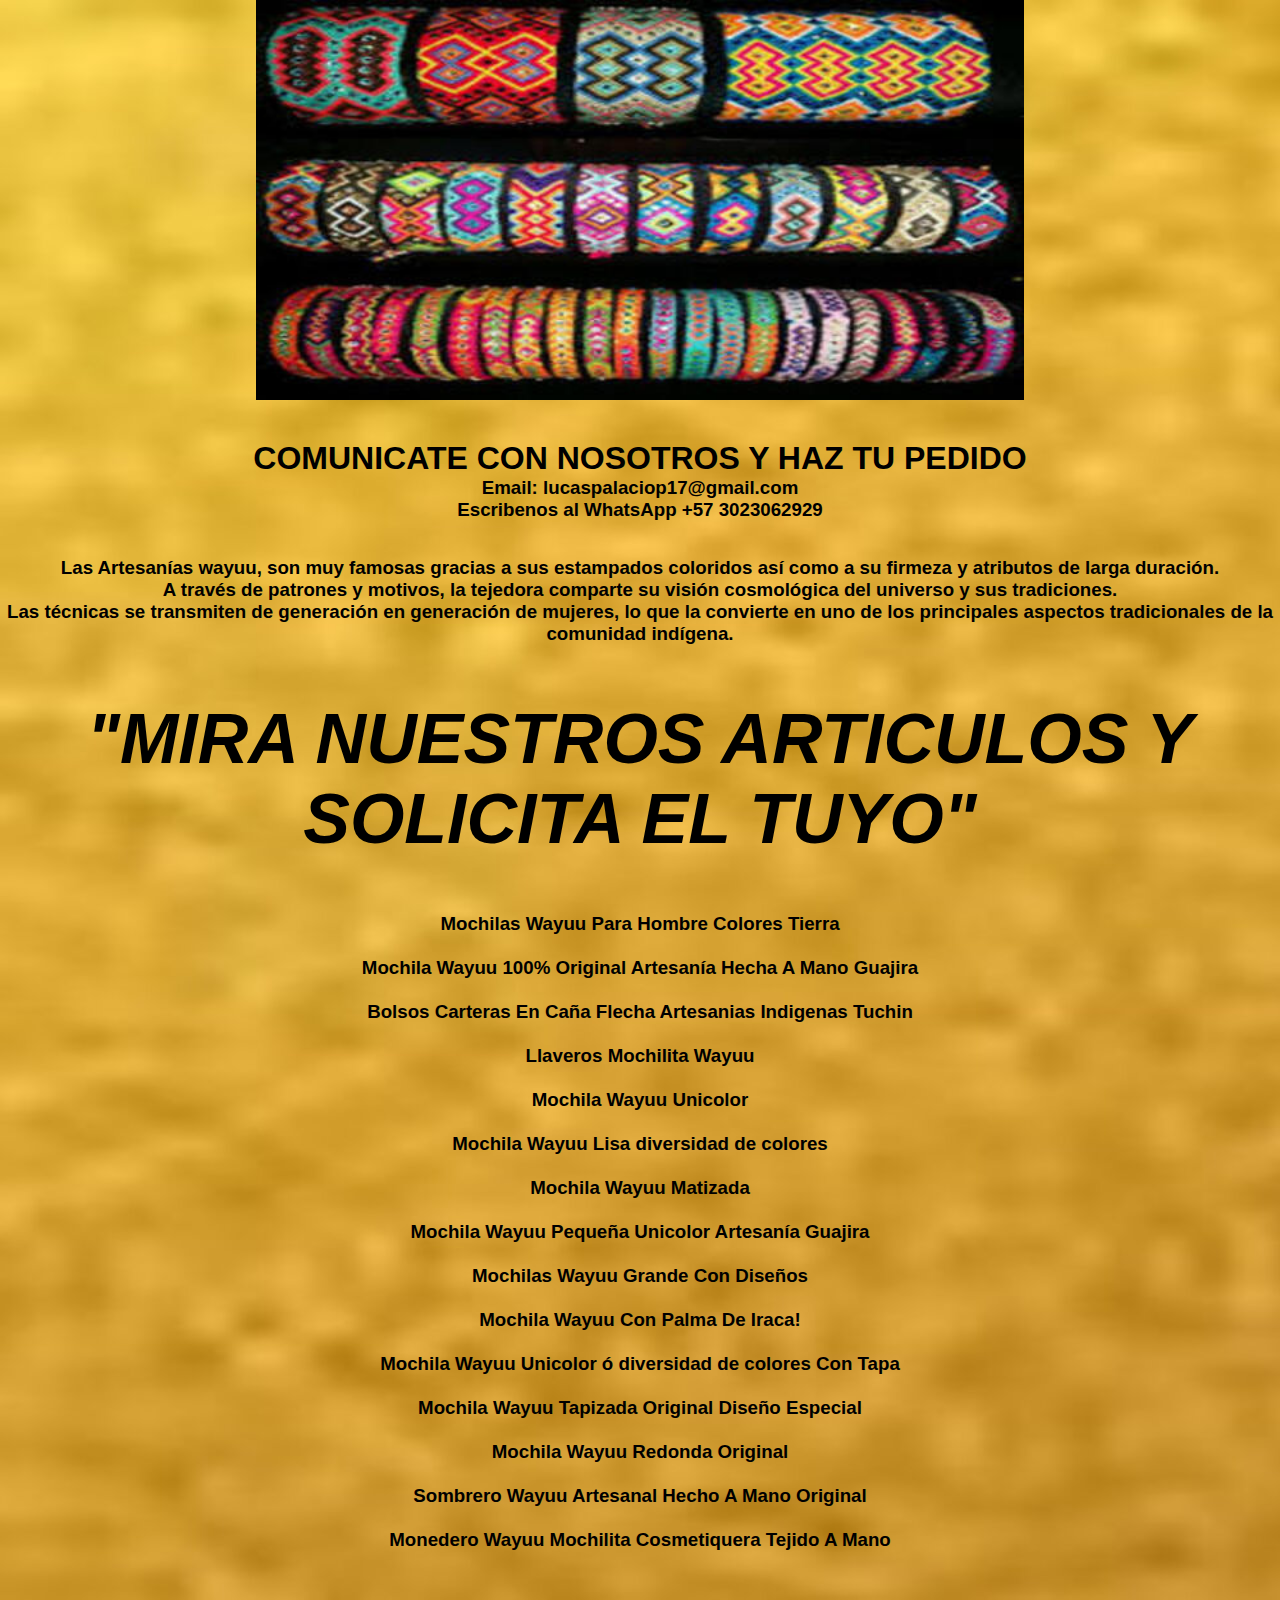
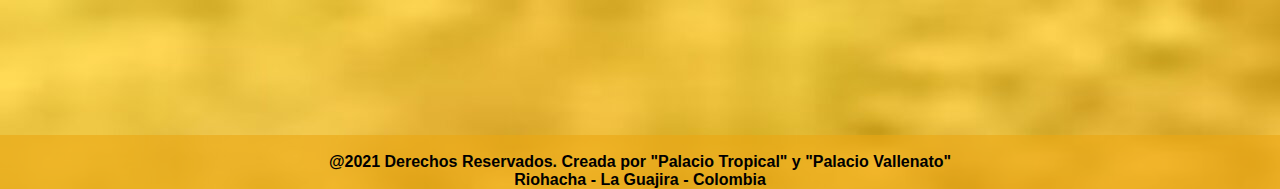
<file: 01Manillas.html>
<!doctype html>
<html lang="es">

<!----- INICIO DEL HEAD ------------>
<head>
<meta charset="utf-8">

<meta  http-equiv="X-UA-compatible"  content="ie=edge"/>
<meta name="author" content="LUCAS PALACIO PIMIENTA"/>
<meta name="keywordS" content="DEFENSA Y DIVULGACION DE NUESTRAS RAICES."/>
<meta name="viewport" content="width=device-width, user-scalable=no, initial-scale=1.0, 
maximum-scale=1.0, minimum-scale=1.0 "> 

<title>MANILLAS</title>

<!--------- Inicio LINK ----------->
<link rel="icon"  href="IMAGENES/40-logoICO.ico">
<link rel="stylesheet" type="text/css" href="css/styles.css">
<link rel="stylesheet" type="text/css"  href="css/01Manillas.css">

<link rel="stylesheet" href="https://pro.fontawesome.com/releases/v5.10.0/css/all.css"
integrity="sha384-AYmEC3Yw5cVb3ZcuHtOA93w35dYTsvhLPVnYs9eStHfGJvOvKxVfELGroGkvsg+p" crossorigin="anonymous"/>

</head>


<!----- Inicio Bloqueo y Fondo ------->
<body oncontextmenu="return false" onkeydown="return false">
    <body background="images/38-fondoyu.jpg" width="100%" height="100%">  
<!------ Final Bloqueo y Fondo ------>
<header>
    <main>

        <did align="center">
        <div class="contenedor-head">
            <img src="images/01Manillas.jpg" width="60%" height="400">


            <br> <br> <br>
            <h1 style="color: #000">COMUNICATE CON NOSOTROS Y HAZ TU PEDIDO</h1>
            <h3 style="color: #000">Email: lucaspalaciop17@gmail.com</h3>
            <h3 style="color: #000" >Escribenos al WhatsApp +57 3023062929</h3>
        
            <br> <br> 
            
            <h3>
                <p style="color: #000">Las Artesanías wayuu, son muy famosas gracias a sus estampados coloridos así como a su firmeza y atributos de larga duración.</p>
                <p style="color: #000"> A través de patrones y motivos, la tejedora comparte su visión cosmológica del universo y sus tradiciones.</p> 
                <p style="color: #000">Las técnicas se transmiten de generación en generación de mujeres, lo que la convierte en uno de los principales aspectos tradicionales de la comunidad indígena.</p>
            </h3>
            
            <br>    <br>    <br>
        
        <!--- inicial nuestros articulos---->
        <h2 style="color: #000"><i>"MIRA NUESTROS ARTICULOS Y SOLICITA EL TUYO"</i></h2>
        
            <br>    <br>    <br>
        
        
        
        <h3>
            <p style="color: #000"> Mochilas Wayuu Para Hombre Colores Tierra</p>
            <br>    
            <p style="color: #000">Mochila Wayuu 100% Original Artesanía Hecha A Mano Guajira</p> 
            <br>
            <p style="color: #000">Bolsos Carteras En Caña Flecha Artesanias Indigenas Tuchin</p>
            <br>
            <p style="color: #000" >Llaveros Mochilita Wayuu</p>
            <br>
            <p style="color: #000">Mochila Wayuu Unicolor</p>
            <br>
            <p style="color: #000">Mochila Wayuu Lisa diversidad de colores</p>
            <br>
            <p style="color: #000">Mochila Wayuu Matizada</p>
            <br>
            <p style="color: #000">Mochila Wayuu Pequeña Unicolor Artesanía Guajira</p> 
            <br>
            <p style="color: #000">Mochilas Wayuu Grande Con Diseños</p>
            <br>
            <p style="color: #000">Mochila Wayuu Con Palma De Iraca!</p>
            <br>
            <p style="color: #000">Mochila Wayuu Unicolor ó diversidad de colores Con Tapa</p>
            <br>
            <p style="color: #000"> Mochila Wayuu Tapizada Original Diseño Especial</p>
            <br>
            <p style="color: #000">Mochila Wayuu Redonda Original</p>
            <br>
            <p style="color: #000">Sombrero Wayuu Artesanal Hecho A Mano Original</p>
            <br>
            <p style="color: #000">Monedero Wayuu Mochilita Cosmetiquera Tejido A Mano </p>
            <br>
        </h3>
        
            
        
        </header>
        </main>

        <br><br><br>        <br><br><br>        <br><br><br>
        
        
        <!------- Inicio footer  ----------->
        
        <div class="footer">
        <footer>
        <br>
        
        <div align="center">
        <p style="color: #000"><font size=3>
        <b>@2021 Derechos Reservados. Creada por "Palacio Tropical" y "Palacio Vallenato"</b></font></p> 
           
        <p2 style="color: #000"><font size=3>
        <b>Riohacha - La Guajira - Colombia</b></font></p2>     
        </footer>
        
        <!------ Final footer  ---------->
           
        </body>
        </html>
</file>
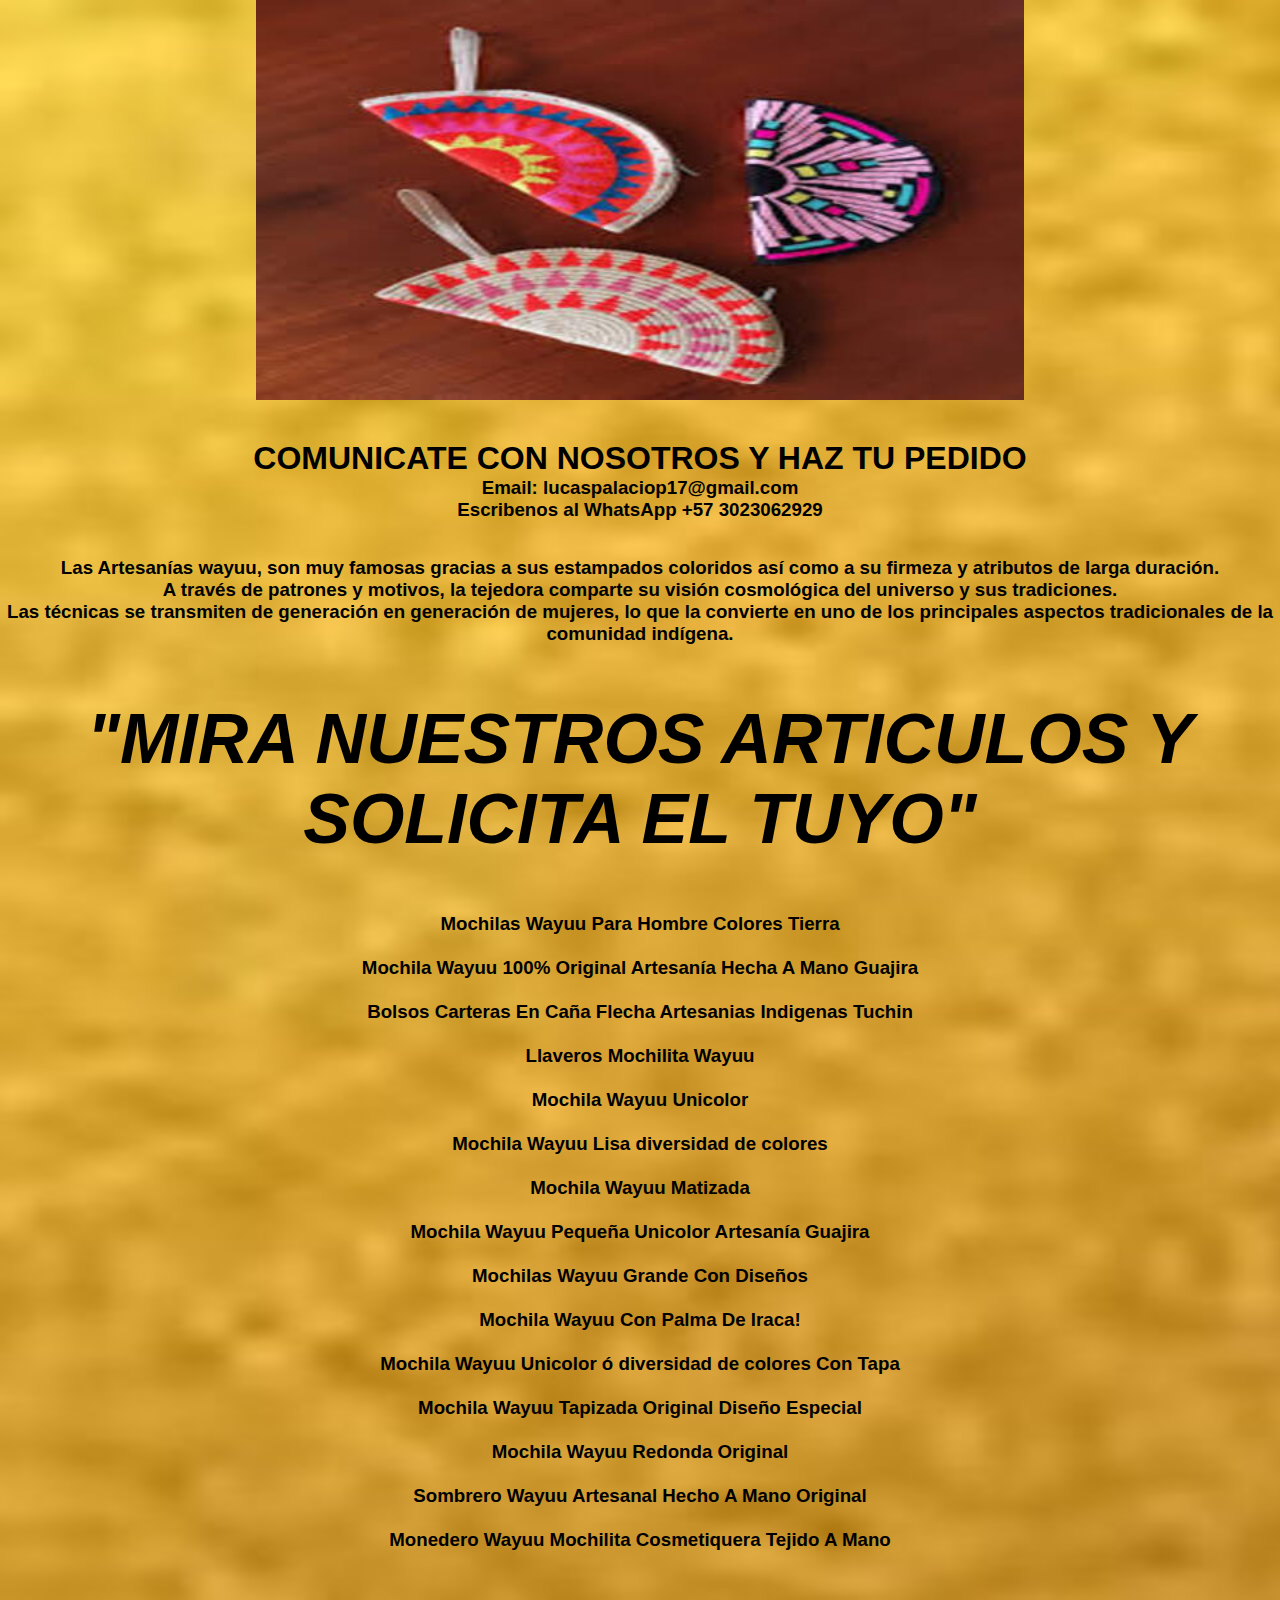
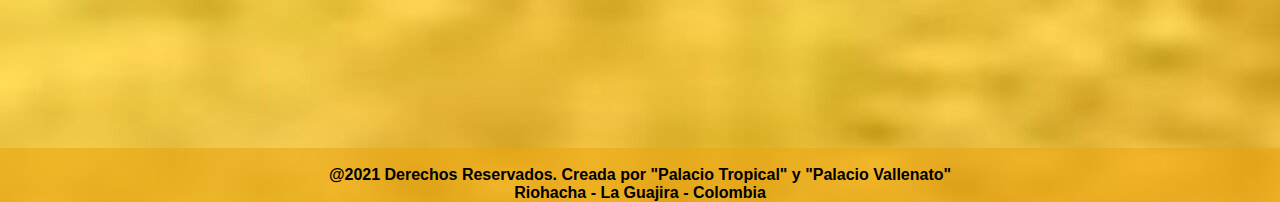
<file: 02SobresyMonederos.html>
<!doctype html>
<html lang="es">

<!----- INICIO DEL HEAD ------------>
<head>
<meta charset="utf-8">

<meta  http-equiv="X-UA-compatible"  content="ie=edge"/>
<meta name="author" content="LUCAS PALACIO PIMIENTA"/>
<meta name="keywordS" content="DEFENSA Y DIVULGACION DE NUESTRAS RAICES."/>
<meta name="viewport" content="width=device-width, user-scalable=no, initial-scale=1.0, 
maximum-scale=1.0, minimum-scale=1.0 "> 

<title>SOBRES-MONEDEROS</title>

<!--------- Inicio LINK ----------->
<link rel="icon"  href="IMAGENES/40-logoICO.ico">
<link rel="stylesheet" type="text/css" href="css/styles.css">
<link rel="stylesheet" type="text/css"  href="css/02SobresyMonederos.css">

<link rel="stylesheet" href="https://pro.fontawesome.com/releases/v5.10.0/css/all.css"
integrity="sha384-AYmEC3Yw5cVb3ZcuHtOA93w35dYTsvhLPVnYs9eStHfGJvOvKxVfELGroGkvsg+p" crossorigin="anonymous"/>

</head>


<!----- Inicio Bloqueo y Fondo ------->
<body oncontextmenu="return false" onkeydown="return false">
    <body background="images/38-fondoyu.jpg" width="100%" height="100%">  
<!------ Final Bloqueo y Fondo ------>
<header>
    <main>

        <did align="center">
        <div class="contenedor-head">
            <img src="images/02SobresyMonederos.jpg" width="60%" height="400">


            <br> <br> <br>
            <h1 style="color: #000">COMUNICATE CON NOSOTROS Y HAZ TU PEDIDO</h1>
            <h3 style="color: #000">Email: lucaspalaciop17@gmail.com</h3>
            <h3 style="color: #000" >Escribenos al WhatsApp +57 3023062929</h3>
        
            <br> <br> 
            
            <h3>
                <p style="color: #000">Las Artesanías wayuu, son muy famosas gracias a sus estampados coloridos así como a su firmeza y atributos de larga duración.</p>
                <p style="color: #000"> A través de patrones y motivos, la tejedora comparte su visión cosmológica del universo y sus tradiciones.</p> 
                <p style="color: #000">Las técnicas se transmiten de generación en generación de mujeres, lo que la convierte en uno de los principales aspectos tradicionales de la comunidad indígena.</p>
            </h3>
            
            <br>    <br>    <br>
        
        <!--- inicial nuestros articulos---->
        <h2 style="color: #000"><i>"MIRA NUESTROS ARTICULOS Y SOLICITA EL TUYO"</i></h2>
        
            <br>    <br>    <br>
        
        
        
        <h3>
            <p style="color: #000"> Mochilas Wayuu Para Hombre Colores Tierra</p>
            <br>    
            <p style="color: #000">Mochila Wayuu 100% Original Artesanía Hecha A Mano Guajira</p> 
            <br>
            <p style="color: #000">Bolsos Carteras En Caña Flecha Artesanias Indigenas Tuchin</p>
            <br>
            <p style="color: #000" >Llaveros Mochilita Wayuu</p>
            <br>
            <p style="color: #000">Mochila Wayuu Unicolor</p>
            <br>
            <p style="color: #000">Mochila Wayuu Lisa diversidad de colores</p>
            <br>
            <p style="color: #000">Mochila Wayuu Matizada</p>
            <br>
            <p style="color: #000">Mochila Wayuu Pequeña Unicolor Artesanía Guajira</p> 
            <br>
            <p style="color: #000">Mochilas Wayuu Grande Con Diseños</p>
            <br>
            <p style="color: #000">Mochila Wayuu Con Palma De Iraca!</p>
            <br>
            <p style="color: #000">Mochila Wayuu Unicolor ó diversidad de colores Con Tapa</p>
            <br>
            <p style="color: #000"> Mochila Wayuu Tapizada Original Diseño Especial</p>
            <br>
            <p style="color: #000">Mochila Wayuu Redonda Original</p>
            <br>
            <p style="color: #000">Sombrero Wayuu Artesanal Hecho A Mano Original</p>
            <br>
            <p style="color: #000">Monedero Wayuu Mochilita Cosmetiquera Tejido A Mano </p>
            <br>
        </h3>
        
            
        
        </header>
        </main>

        <br><br><br>        <br><br><br>        <br><br><br>
      
        
        
        
        
        <!------- Inicio footer  ----------->
        
        <div class="footer">
        <footer>
        <br>
        
        <div align="center">
        <p style="color: #000"><font size=3>
        <b>@2021 Derechos Reservados. Creada por "Palacio Tropical" y "Palacio Vallenato"</b></font></p> 
           
        <p2 style="color: #000"><font size=3>
        <b>Riohacha - La Guajira - Colombia</b></font></p2>     
        </footer>
        
        <!------ Final footer  ---------->
           
        </body>
        </html>
</file>
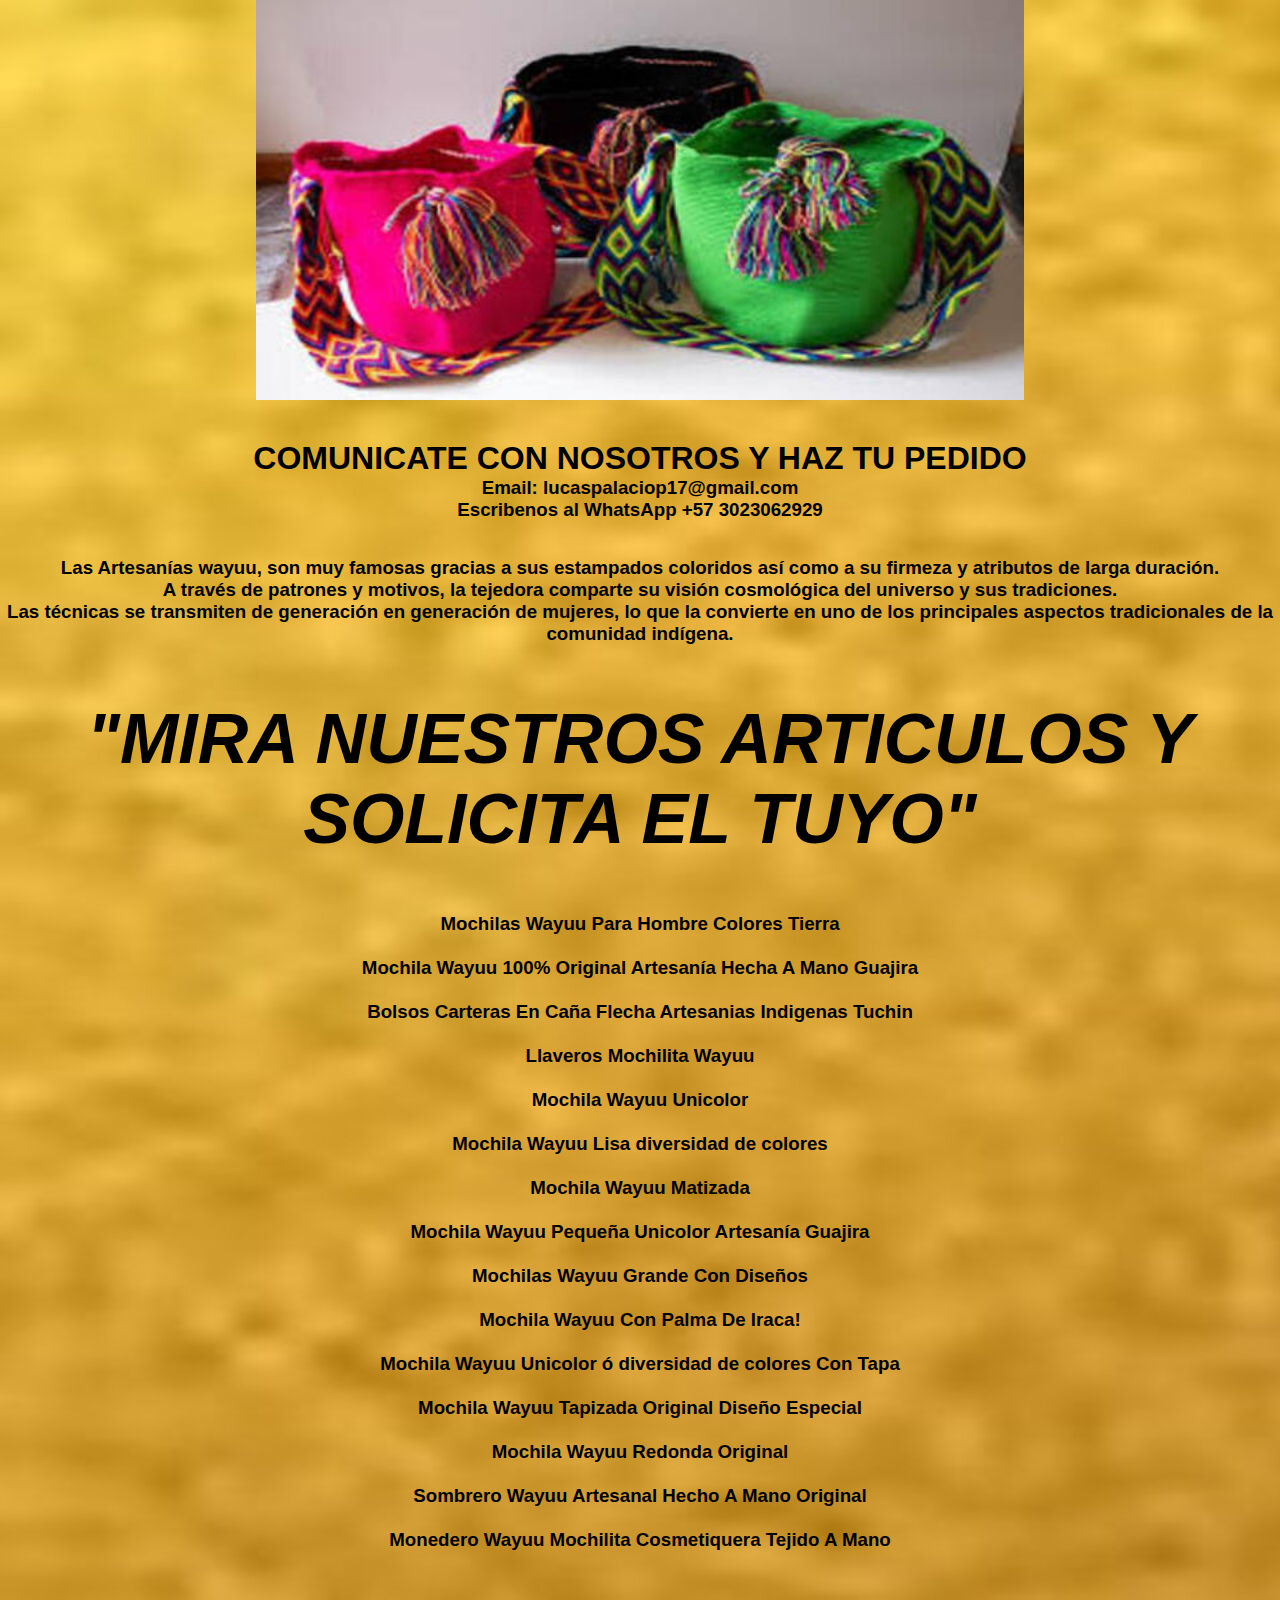
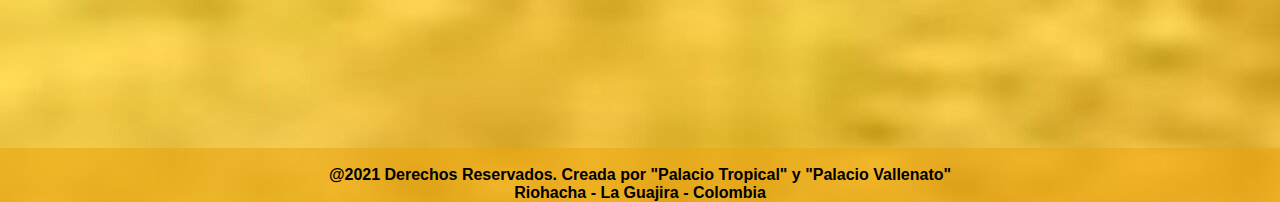
<file: 03Mochila.html>
<!doctype html>
<html lang="es">

<!----- INICIO DEL HEAD ------------>
<head>
<meta charset="utf-8">

<meta  http-equiv="X-UA-compatible"  content="ie=edge"/>
<meta name="author" content="LUCAS PALACIO PIMIENTA"/>
<meta name="keywordS" content="DEFENSA Y DIVULGACION DE NUESTRAS RAICES."/>
<meta name="viewport" content="width=device-width, user-scalable=no, initial-scale=1.0, 
maximum-scale=1.0, minimum-scale=1.0 "> 

<title>MOCHILAS</title>

<!--------- Inicio LINK ----------->
<link rel="icon"  href="IMAGENES/40-logoICO.ico">
<link rel="stylesheet" type="text/css" href="css/styles.css">
<link rel="stylesheet" type="text/css"  href="css/03Mochila.css">

<link rel="stylesheet" href="https://pro.fontawesome.com/releases/v5.10.0/css/all.css"
integrity="sha384-AYmEC3Yw5cVb3ZcuHtOA93w35dYTsvhLPVnYs9eStHfGJvOvKxVfELGroGkvsg+p" crossorigin="anonymous"/>

</head>


<!----- Inicio Bloqueo y Fondo ------->
<body oncontextmenu="return false" onkeydown="return false">
    <body background="images/38-fondoyu.jpg" width="100%" height="100%">  
<!------ Final Bloqueo y Fondo ------>
<header>
    <main>

        <did align="center">
        <div class="contenedor-head">
            <img src="images/03Mochila.jpg" width="60%" height="400">


            <br> <br> <br>
            <h1 style="color: #000">COMUNICATE CON NOSOTROS Y HAZ TU PEDIDO</h1>
            <h3 style="color: #000">Email: lucaspalaciop17@gmail.com</h3>
            <h3 style="color: #000" >Escribenos al WhatsApp +57 3023062929</h3>
        
            <br> <br> 
            
            <h3>
                <p style="color: #000">Las Artesanías wayuu, son muy famosas gracias a sus estampados coloridos así como a su firmeza y atributos de larga duración.</p>
                <p style="color: #000"> A través de patrones y motivos, la tejedora comparte su visión cosmológica del universo y sus tradiciones.</p> 
                <p style="color: #000">Las técnicas se transmiten de generación en generación de mujeres, lo que la convierte en uno de los principales aspectos tradicionales de la comunidad indígena.</p>
            </h3>
            
            <br>    <br>    <br>
        
        <!--- inicial nuestros articulos---->
        <h2 style="color: #000"><i>"MIRA NUESTROS ARTICULOS Y SOLICITA EL TUYO"</i></h2>
        
            <br>    <br>    <br>
        
        
        
        <h3>
            <p style="color: #000"> Mochilas Wayuu Para Hombre Colores Tierra</p>
            <br>    
            <p style="color: #000">Mochila Wayuu 100% Original Artesanía Hecha A Mano Guajira</p> 
            <br>
            <p style="color: #000">Bolsos Carteras En Caña Flecha Artesanias Indigenas Tuchin</p>
            <br>
            <p style="color: #000" >Llaveros Mochilita Wayuu</p>
            <br>
            <p style="color: #000">Mochila Wayuu Unicolor</p>
            <br>
            <p style="color: #000">Mochila Wayuu Lisa diversidad de colores</p>
            <br>
            <p style="color: #000">Mochila Wayuu Matizada</p>
            <br>
            <p style="color: #000">Mochila Wayuu Pequeña Unicolor Artesanía Guajira</p> 
            <br>
            <p style="color: #000">Mochilas Wayuu Grande Con Diseños</p>
            <br>
            <p style="color: #000">Mochila Wayuu Con Palma De Iraca!</p>
            <br>
            <p style="color: #000">Mochila Wayuu Unicolor ó diversidad de colores Con Tapa</p>
            <br>
            <p style="color: #000"> Mochila Wayuu Tapizada Original Diseño Especial</p>
            <br>
            <p style="color: #000">Mochila Wayuu Redonda Original</p>
            <br>
            <p style="color: #000">Sombrero Wayuu Artesanal Hecho A Mano Original</p>
            <br>
            <p style="color: #000">Monedero Wayuu Mochilita Cosmetiquera Tejido A Mano </p>
            <br>
        </h3>
        
            
        
        </header>
        </main>

        <br><br><br>        <br><br><br>        <br><br><br>
        
        
        
        <!------- Inicio footer  ----------->
        
        <div class="footer">
        <footer>
        <br>
        
        <div align="center">
        <p style="color: #000"><font size=3>
        <b>@2021 Derechos Reservados. Creada por "Palacio Tropical" y "Palacio Vallenato"</b></font></p> 
           
        <p2 style="color: #000"><font size=3>
        <b>Riohacha - La Guajira - Colombia</b></font></p2>     
        </footer>
        
        <!------ Final footer  ---------->
           
        </body>
        </html>
</file>
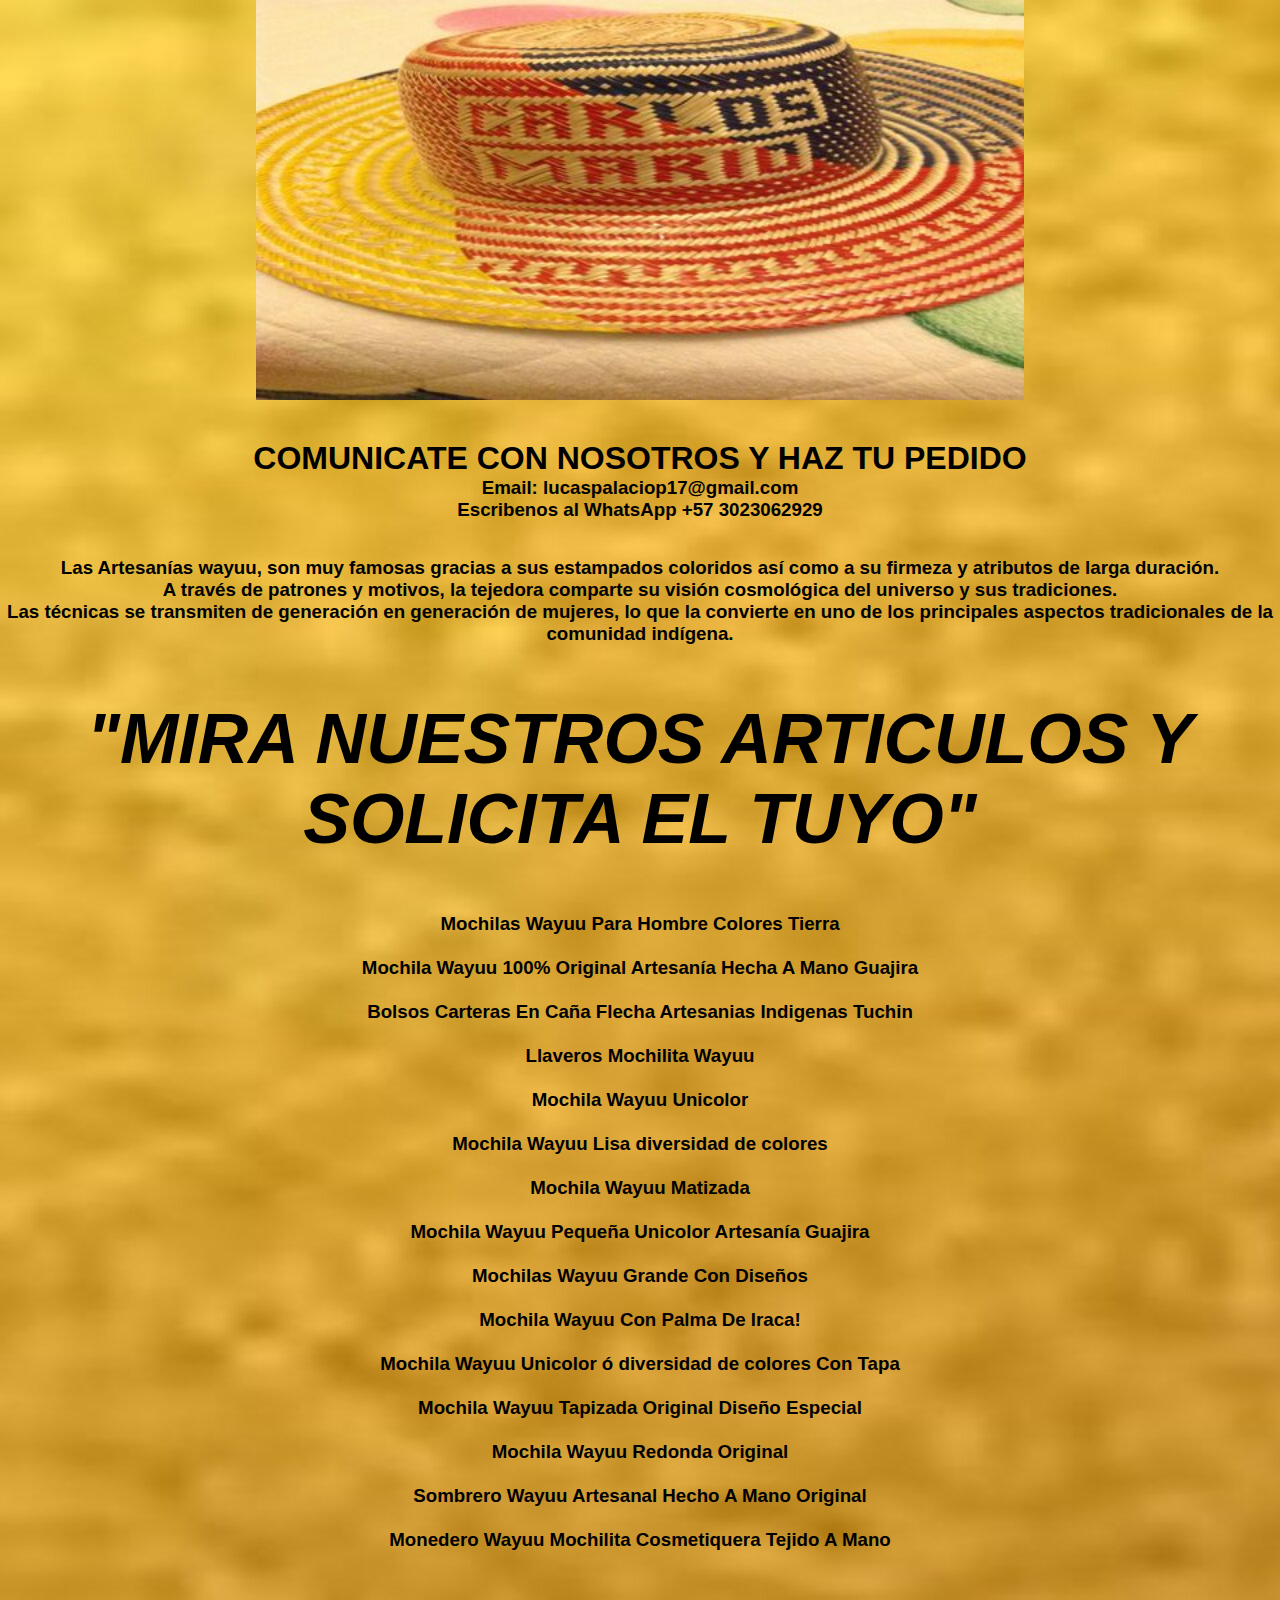
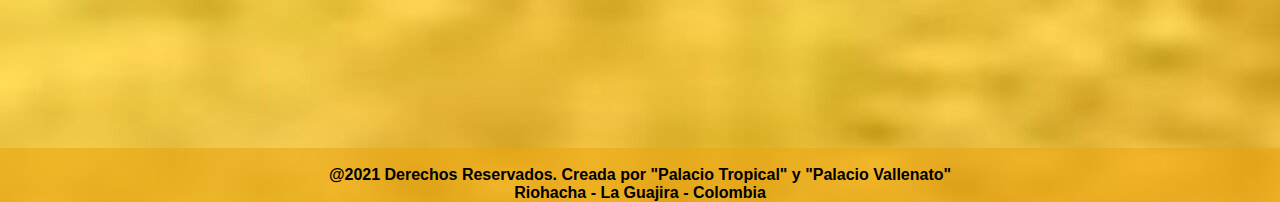
<file: 04Sombreros.html>
<!doctype html>
<html lang="es">

<!----- INICIO DEL HEAD ------------>
<head>
<meta charset="utf-8">

<meta  http-equiv="X-UA-compatible"  content="ie=edge"/>
<meta name="author" content="LUCAS PALACIO PIMIENTA"/>
<meta name="keywordS" content="DEFENSA Y DIVULGACION DE NUESTRAS RAICES."/>
<meta name="viewport" content="width=device-width, user-scalable=no, initial-scale=1.0, 
maximum-scale=1.0, minimum-scale=1.0 "> 

<title>SOMBREROS</title>

<!--------- Inicio LINK ----------->
<link rel="icon"  href="IMAGENES/40-logoICO.ico">
<link rel="stylesheet" type="text/css" href="css/styles.css">
<link rel="stylesheet" type="text/css"  href="css/04Sombreros.css">

<link rel="stylesheet" href="https://pro.fontawesome.com/releases/v5.10.0/css/all.css"
integrity="sha384-AYmEC3Yw5cVb3ZcuHtOA93w35dYTsvhLPVnYs9eStHfGJvOvKxVfELGroGkvsg+p" crossorigin="anonymous"/>

</head>


<!----- Inicio Bloqueo y Fondo ------->

<body oncontextmenu="return false" onkeydown="return false">
    <body background="images/38-fondoyu.jpg" width="100%" height="100%">  

<!------ Final Bloqueo y Fondo ------>
<header>
    <main>

        <did align="center">
        <div class="contenedor-head">
            <img src="images/04Sombreros.jpg" width="60%" height="400">


            <br> <br> <br>
            <h1 style="color: #000">COMUNICATE CON NOSOTROS Y HAZ TU PEDIDO</h1>
            <h3 style="color: #000">Email: lucaspalaciop17@gmail.com</h3>
            <h3 style="color: #000" >Escribenos al WhatsApp +57 3023062929</h3>
        
            <br> <br> 
            
            <h3>
                <p style="color: #000">Las Artesanías wayuu, son muy famosas gracias a sus estampados coloridos así como a su firmeza y atributos de larga duración.</p>
                <p style="color: #000"> A través de patrones y motivos, la tejedora comparte su visión cosmológica del universo y sus tradiciones.</p> 
                <p style="color: #000">Las técnicas se transmiten de generación en generación de mujeres, lo que la convierte en uno de los principales aspectos tradicionales de la comunidad indígena.</p>
            </h3>
            
            <br>    <br>    <br>
        
        <!--- inicial nuestros articulos---->
        <h2 style="color: #000"><i>"MIRA NUESTROS ARTICULOS Y SOLICITA EL TUYO"</i></h2>
        
            <br>    <br>    <br>
        
        
        
        <h3>
            <p style="color: #000"> Mochilas Wayuu Para Hombre Colores Tierra</p>
            <br>    
            <p style="color: #000">Mochila Wayuu 100% Original Artesanía Hecha A Mano Guajira</p> 
            <br>
            <p style="color: #000">Bolsos Carteras En Caña Flecha Artesanias Indigenas Tuchin</p>
            <br>
            <p style="color: #000" >Llaveros Mochilita Wayuu</p>
            <br>
            <p style="color: #000">Mochila Wayuu Unicolor</p>
            <br>
            <p style="color: #000">Mochila Wayuu Lisa diversidad de colores</p>
            <br>
            <p style="color: #000">Mochila Wayuu Matizada</p>
            <br>
            <p style="color: #000">Mochila Wayuu Pequeña Unicolor Artesanía Guajira</p> 
            <br>
            <p style="color: #000">Mochilas Wayuu Grande Con Diseños</p>
            <br>
            <p style="color: #000">Mochila Wayuu Con Palma De Iraca!</p>
            <br>
            <p style="color: #000">Mochila Wayuu Unicolor ó diversidad de colores Con Tapa</p>
            <br>
            <p style="color: #000"> Mochila Wayuu Tapizada Original Diseño Especial</p>
            <br>
            <p style="color: #000">Mochila Wayuu Redonda Original</p>
            <br>
            <p style="color: #000">Sombrero Wayuu Artesanal Hecho A Mano Original</p>
            <br>
            <p style="color: #000">Monedero Wayuu Mochilita Cosmetiquera Tejido A Mano </p>
            <br>
        </h3>
        
            
        
        </header>
        </main>

        <br><br><br>        <br><br><br>        <br><br><br>
        
        
        <!------- Inicio footer  ----------->
        
        <div class="footer">
        <footer>
        <br>
        
        <div align="center">
        <p style="color: #000"><font size=3>
        <b>@2021 Derechos Reservados. Creada por "Palacio Tropical" y "Palacio Vallenato"</b></font></p> 
           
        <p2 style="color: #000"><font size=3>
        <b>Riohacha - La Guajira - Colombia</b></font></p2>     
        </footer>
        
        <!------ Final footer  ---------->
           
        </body>
        </html>
</file>
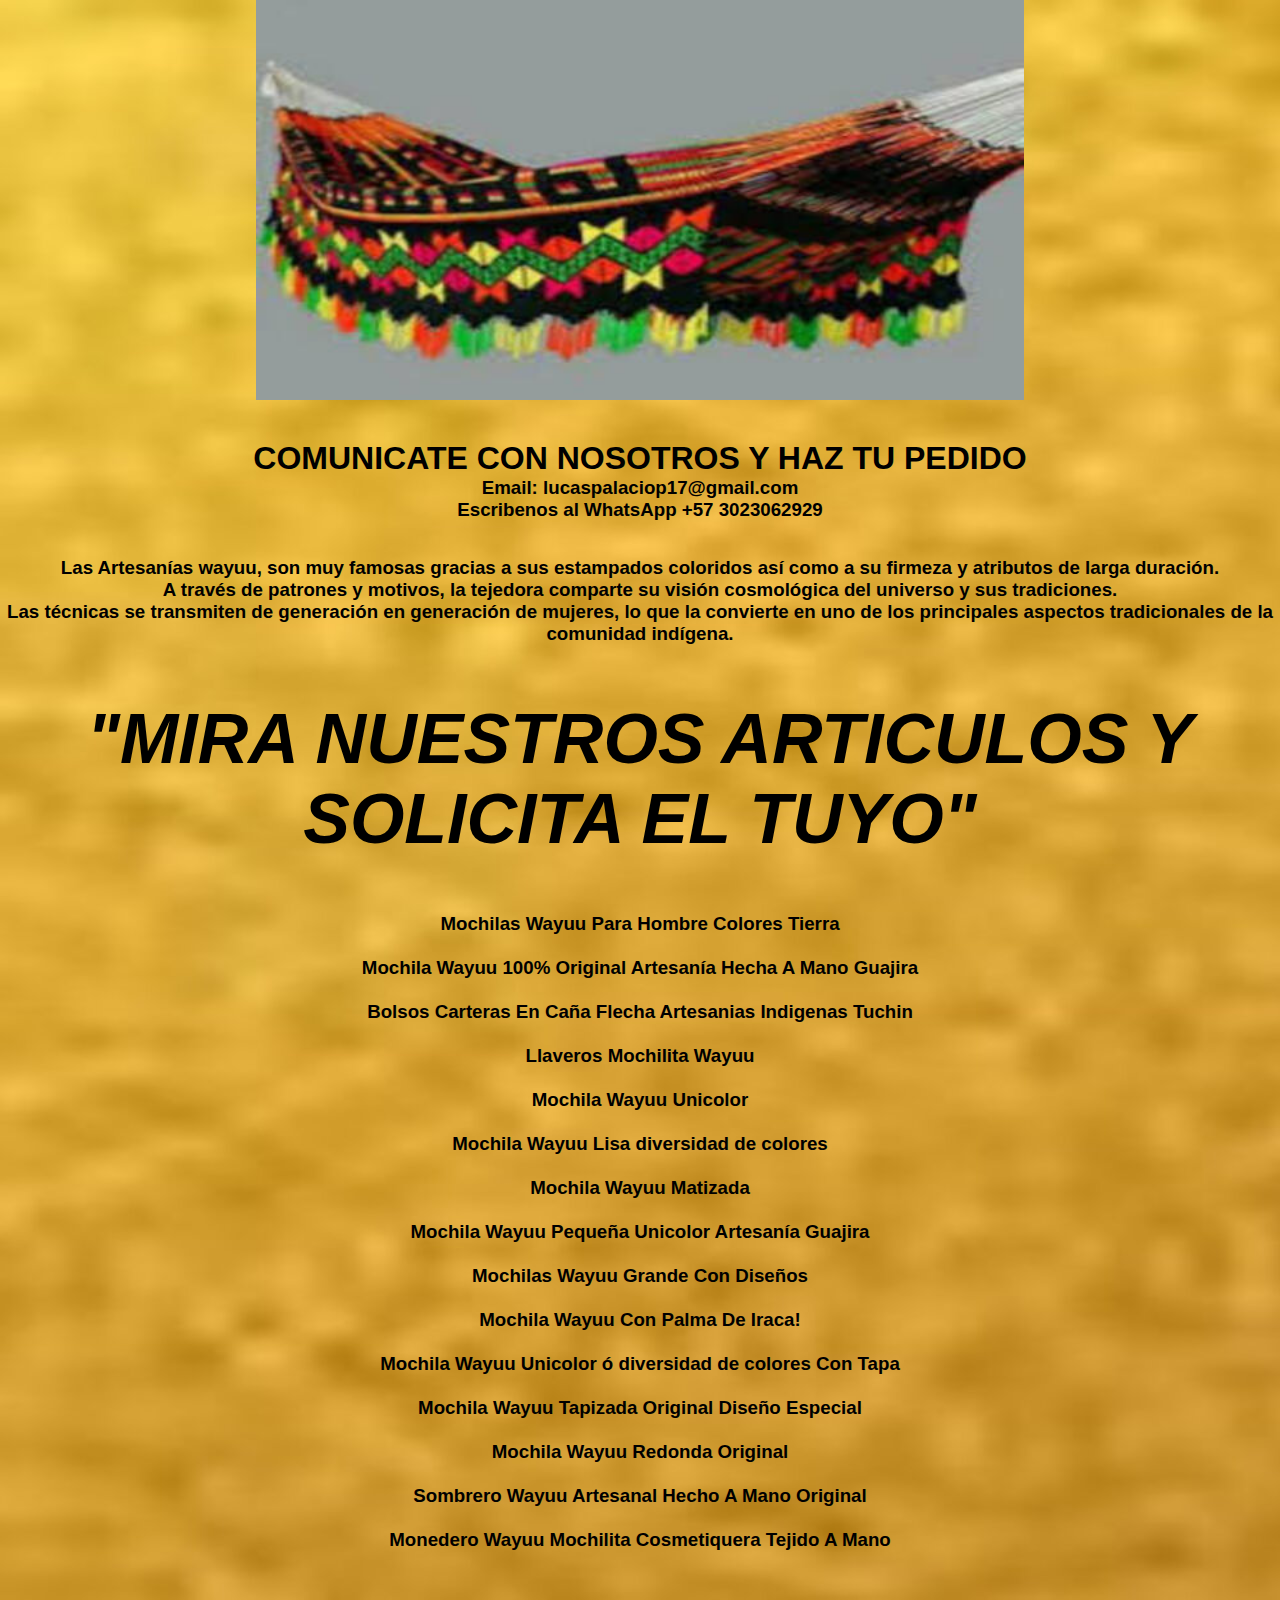
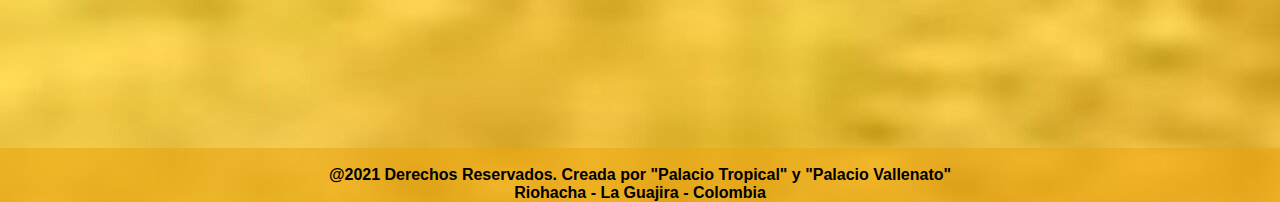
<file: 05Chinchorros.html>
<!doctype html>
<html lang="es">

<!----- INICIO DEL HEAD ------------>
<head>
<meta charset="utf-8">

<meta  http-equiv="X-UA-compatible"  content="ie=edge"/>
<meta name="author" content="LUCAS PALACIO PIMIENTA"/>
<meta name="keywordS" content="DEFENSA Y DIVULGACION DE NUESTRAS RAICES."/>
<meta name="viewport" content="width=device-width, user-scalable=no, initial-scale=1.0, 
maximum-scale=1.0, minimum-scale=1.0 "> 

<title>CHINCHORROS</title>

<!--------- Inicio LINK ----------->
<link rel="icon"  href="IMAGENES/40-logoICO.ico">
<link rel="stylesheet" type="text/css" href="css/styles.css">
<link rel="stylesheet" type="text/css"  href="css/05Chinchorros.css">

<link rel="stylesheet" href="https://pro.fontawesome.com/releases/v5.10.0/css/all.css"
integrity="sha384-AYmEC3Yw5cVb3ZcuHtOA93w35dYTsvhLPVnYs9eStHfGJvOvKxVfELGroGkvsg+p" crossorigin="anonymous"/>

</head>


<!----- Inicio Bloqueo y Fondo ------->

<body oncontextmenu="return false" onkeydown="return false">
    <body background="images/38-fondoyu.jpg" width="100%" height="100%">  

          
<!------ Final Bloqueo y Fondo ------>
<header>
    <main>

        <did align="center">
        <div class="contenedor-head">
            <img src="images/05Chinchorros.jpg" width="60%" height="400">


            <br> <br> <br>
            <h1 style="color: #000">COMUNICATE CON NOSOTROS Y HAZ TU PEDIDO</h1>
            <h3 style="color: #000">Email: lucaspalaciop17@gmail.com</h3>
            <h3 style="color: #000" >Escribenos al WhatsApp +57 3023062929</h3>
        
            <br> <br> 
            
            <h3>
                <p style="color: #000">Las Artesanías wayuu, son muy famosas gracias a sus estampados coloridos así como a su firmeza y atributos de larga duración.</p>
                <p style="color: #000"> A través de patrones y motivos, la tejedora comparte su visión cosmológica del universo y sus tradiciones.</p> 
                <p style="color: #000">Las técnicas se transmiten de generación en generación de mujeres, lo que la convierte en uno de los principales aspectos tradicionales de la comunidad indígena.</p>
            </h3>
            
            <br>    <br>    <br>
        
        <!--- inicial nuestros articulos---->
        <h2 style="color: #000"><i>"MIRA NUESTROS ARTICULOS Y SOLICITA EL TUYO"</i></h2>
        
            <br>    <br>    <br>
        
        
        
        <h3>
            <p style="color: #000"> Mochilas Wayuu Para Hombre Colores Tierra</p>
            <br>    
            <p style="color: #000">Mochila Wayuu 100% Original Artesanía Hecha A Mano Guajira</p> 
            <br>
            <p style="color: #000">Bolsos Carteras En Caña Flecha Artesanias Indigenas Tuchin</p>
            <br>
            <p style="color: #000" >Llaveros Mochilita Wayuu</p>
            <br>
            <p style="color: #000">Mochila Wayuu Unicolor</p>
            <br>
            <p style="color: #000">Mochila Wayuu Lisa diversidad de colores</p>
            <br>
            <p style="color: #000">Mochila Wayuu Matizada</p>
            <br>
            <p style="color: #000">Mochila Wayuu Pequeña Unicolor Artesanía Guajira</p> 
            <br>
            <p style="color: #000">Mochilas Wayuu Grande Con Diseños</p>
            <br>
            <p style="color: #000">Mochila Wayuu Con Palma De Iraca!</p>
            <br>
            <p style="color: #000">Mochila Wayuu Unicolor ó diversidad de colores Con Tapa</p>
            <br>
            <p style="color: #000"> Mochila Wayuu Tapizada Original Diseño Especial</p>
            <br>
            <p style="color: #000">Mochila Wayuu Redonda Original</p>
            <br>
            <p style="color: #000">Sombrero Wayuu Artesanal Hecho A Mano Original</p>
            <br>
            <p style="color: #000">Monedero Wayuu Mochilita Cosmetiquera Tejido A Mano </p>
            <br>
        </h3>
        
            
        
        </header>
        </main>

        <br><br><br>        <br><br><br>        <br><br><br>
        
        
        
        <!------- Inicio footer  ----------->
        
        <div class="footer">
        <footer>
        <br>
        
        <div align="center">
        <p style="color: #000"><font size=3>
        <b>@2021 Derechos Reservados. Creada por "Palacio Tropical" y "Palacio Vallenato"</b></font></p> 
           
        <p2 style="color: #000"><font size=3>
        <b>Riohacha - La Guajira - Colombia</b></font></p2>     
        </footer>
        
        <!------ Final footer  ---------->
           
        </body>
        </html>
</file>
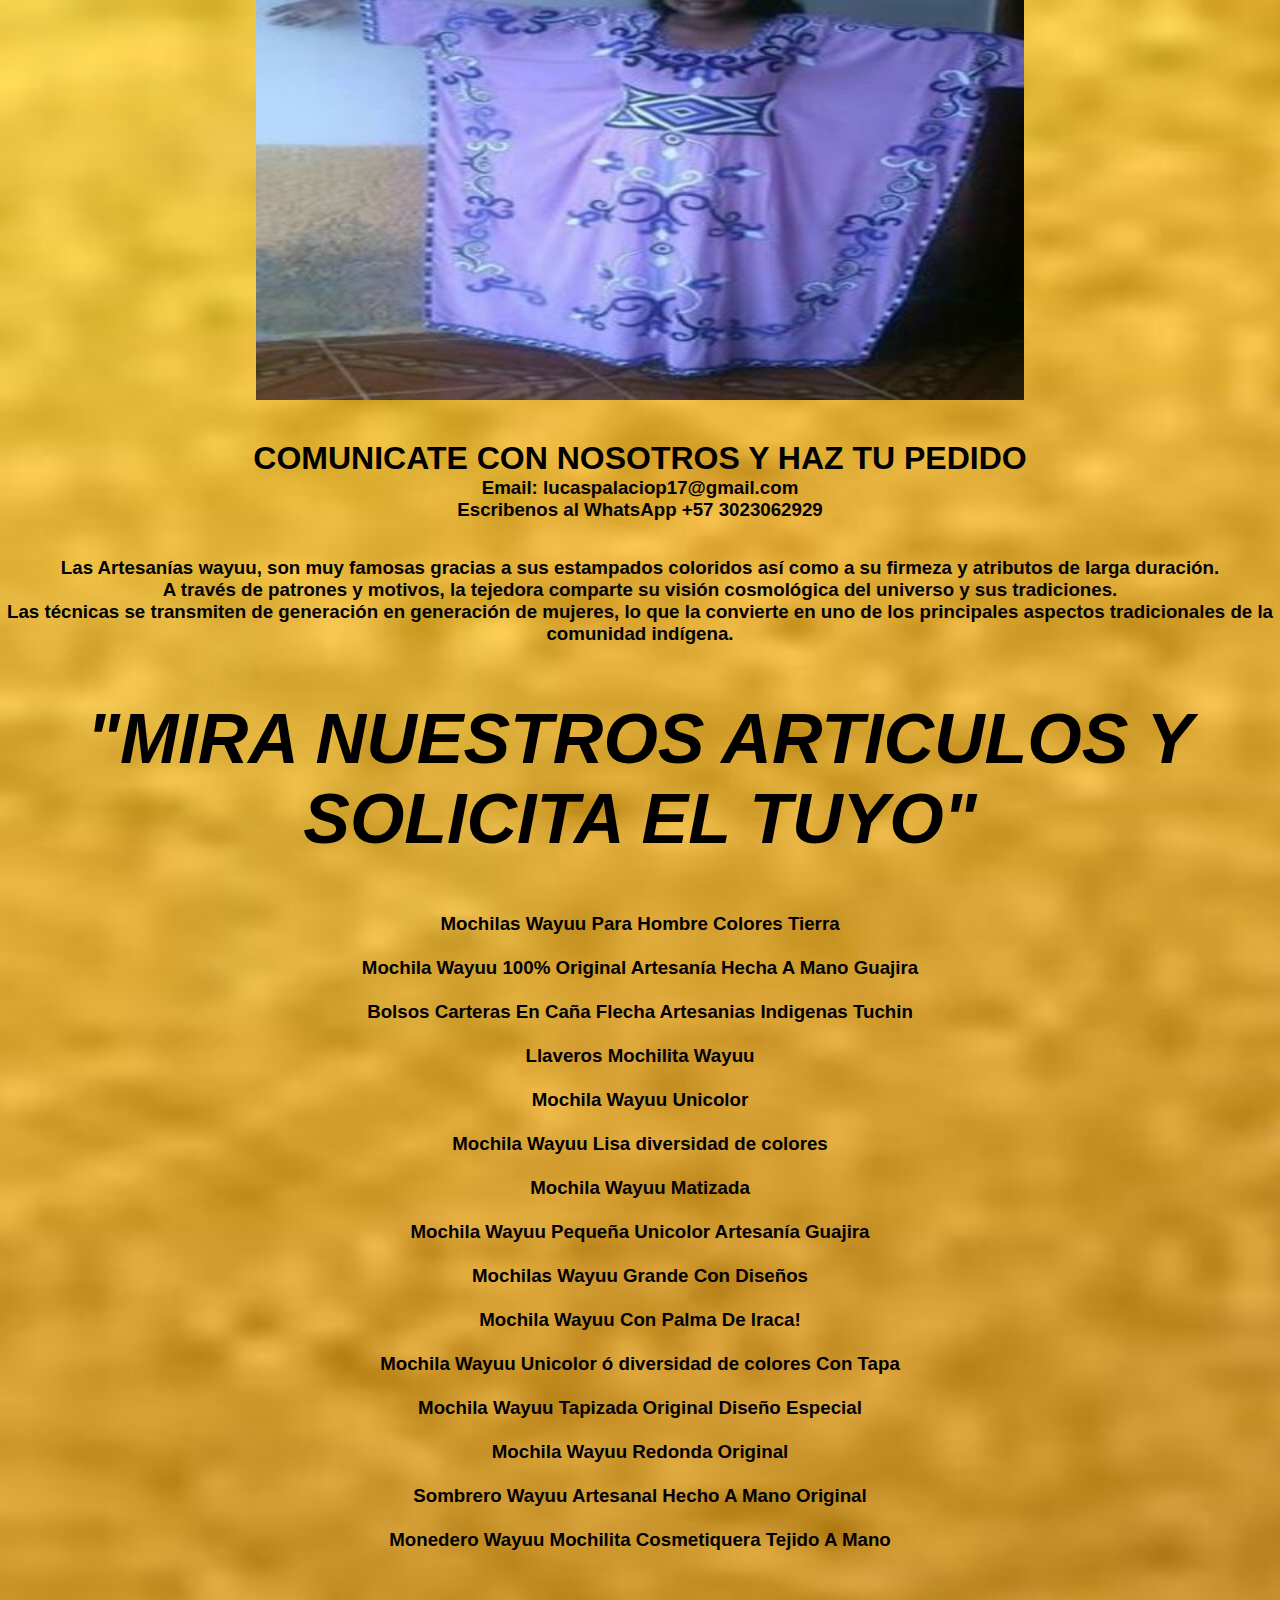
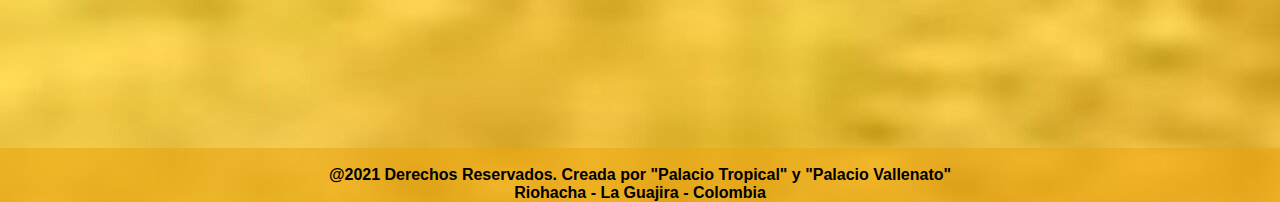
<file: 06Vestidos.html>
<!doctype html>
<html lang="es">

<!----- INICIO DEL HEAD ------------>
<head>
<meta charset="utf-8">

<meta  http-equiv="X-UA-compatible"  content="ie=edge"/>
<meta name="author" content="LUCAS PALACIO PIMIENTA"/>
<meta name="keywordS" content="DEFENSA Y DIVULGACION DE NUESTRAS RAICES."/>
<meta name="viewport" content="width=device-width, user-scalable=no, initial-scale=1.0, 
maximum-scale=1.0, minimum-scale=1.0 "> 

<title>VESTIDOS</title>

<!--------- Inicio LINK ----------->
<link rel="icon"  href="IMAGENES/40-logoICO.ico">
<link rel="stylesheet" type="text/css" href="css/styles.css">
<link rel="stylesheet" type="text/css"  href="css/06Vestidos.css">

<link rel="stylesheet" href="https://pro.fontawesome.com/releases/v5.10.0/css/all.css"
integrity="sha384-AYmEC3Yw5cVb3ZcuHtOA93w35dYTsvhLPVnYs9eStHfGJvOvKxVfELGroGkvsg+p" crossorigin="anonymous"/>

</head>


<!----- Inicio Bloqueo y Fondo ------->

<body oncontextmenu="return false" onkeydown="return false">
    <body background="images/38-fondoyu.jpg" width="100%" height="100%">  

          
<!------ Final Bloqueo y Fondo ------>
<header>
    <main>

        <did align="center">
        <div class="contenedor-head">
            <img src="images/06Vestidos.jpg" width="60%" height="400">


            <br> <br> <br>
            <h1 style="color: #000">COMUNICATE CON NOSOTROS Y HAZ TU PEDIDO</h1>
            <h3 style="color: #000">Email: lucaspalaciop17@gmail.com</h3>
            <h3 style="color: #000" >Escribenos al WhatsApp +57 3023062929</h3>
        
            <br> <br> 
            
            <h3>
                <p style="color: #000">Las Artesanías wayuu, son muy famosas gracias a sus estampados coloridos así como a su firmeza y atributos de larga duración.</p>
                <p style="color: #000"> A través de patrones y motivos, la tejedora comparte su visión cosmológica del universo y sus tradiciones.</p> 
                <p style="color: #000">Las técnicas se transmiten de generación en generación de mujeres, lo que la convierte en uno de los principales aspectos tradicionales de la comunidad indígena.</p>
            </h3>
            
            <br>    <br>    <br>
        
        <!--- inicial nuestros articulos---->
        <h2 style="color: #000"><i>"MIRA NUESTROS ARTICULOS Y SOLICITA EL TUYO"</i></h2>
        
            <br>    <br>    <br>
        
        
        
        <h3>
            <p style="color: #000"> Mochilas Wayuu Para Hombre Colores Tierra</p>
            <br>    
            <p style="color: #000">Mochila Wayuu 100% Original Artesanía Hecha A Mano Guajira</p> 
            <br>
            <p style="color: #000">Bolsos Carteras En Caña Flecha Artesanias Indigenas Tuchin</p>
            <br>
            <p style="color: #000" >Llaveros Mochilita Wayuu</p>
            <br>
            <p style="color: #000">Mochila Wayuu Unicolor</p>
            <br>
            <p style="color: #000">Mochila Wayuu Lisa diversidad de colores</p>
            <br>
            <p style="color: #000">Mochila Wayuu Matizada</p>
            <br>
            <p style="color: #000">Mochila Wayuu Pequeña Unicolor Artesanía Guajira</p> 
            <br>
            <p style="color: #000">Mochilas Wayuu Grande Con Diseños</p>
            <br>
            <p style="color: #000">Mochila Wayuu Con Palma De Iraca!</p>
            <br>
            <p style="color: #000">Mochila Wayuu Unicolor ó diversidad de colores Con Tapa</p>
            <br>
            <p style="color: #000"> Mochila Wayuu Tapizada Original Diseño Especial</p>
            <br>
            <p style="color: #000">Mochila Wayuu Redonda Original</p>
            <br>
            <p style="color: #000">Sombrero Wayuu Artesanal Hecho A Mano Original</p>
            <br>
            <p style="color: #000">Monedero Wayuu Mochilita Cosmetiquera Tejido A Mano </p>
            <br>
        </h3>
        
            
        
        </header>
        </main>

        <br><br><br>        <br><br><br>        <br><br><br>


        
        
        
        <!------- Inicio footer  ----------->
        
        <div class="footer">
        <footer>
        <br>
        
        <div align="center">
        <p style="color: #000"><font size=3>
        <b>@2021 Derechos Reservados. Creada por "Palacio Tropical" y "Palacio Vallenato"</b></font></p> 
           
        <p2 style="color: #000"><font size=3>
        <b>Riohacha - La Guajira - Colombia</b></font></p2>     
        </footer>
        
        <!------ Final footer  ---------->
           
        </body>
        </html>
</file>
<file: css/styles.css>
@import url('https://fonts.googleapis.com/css2?family=Poppins:ital,wght@0,800;1,400&display=swap');;

*{
    margin: 2.0px;;
    padding: 2.0px;;
    box-sizing: border-box;;
    text-decoration: none;;
    list-style: none;;
}

.body {
    font-family: 'Poppins', sans-serif;;
}

.container{
    max-width: 1200px;;
    margin: 0 auto;;
}


/*!----- Inicio video Fondo de pantalla  ----->*/
video{
    min-width: 100%;
    min-height: 100%;
    width: auto;
    height: auto;
    position: fixed;
    top: 50%;
    left: 50%;
    transform: translateX(-50%) translateY(-50%);
    z-index: -100;
    background-color: rgba(0, 0, 0, 0.2);
}
/*!---- Final video Fondo de pantalla  ----->*/

/*!---- inicio inicio ----->*/
.header-porta{
    background-image: url(../images/lamia.jpg);;
    background-position: center bottom;;
    background-repeat: no-repeat;;
    background-size: cover;;
    min-height: 20vh;;
    height: 100%;
    display: flex;;
    align-items: center;;
    justify-content: center;;
    border: none;;
}
/*!---- inicio ----->*/



/*!---- inicio parrafo p1----->*/
.p1{
    justify-content: right;
    align-items: right;
}
/*!---- final parrafo p1----->*/


.general{
    padding: 50px 0;;
    text-align: center;;
}

.general-content{
    display: flex;;
    justify-content: space-between;;
    margin-top: 55px;;
}

/*!---- Inicio r-- Nuestra Musica -->*/
.general-1{
    background-image: url(../images/r8.png);;
    background-position: center center;;
    background-repeat: no-repeat;;
    background-size: cover;;
    height: 300px;;
    width: 400px;
    padding: 70px 55px;;
    border: none;;
}

.general-2{
    background-image: url(../images/r8.png);;
    background-position: center center;;
    background-repeat: no-repeat;;
    background-size: cover;;
    height: 300px;;
    width: 400px;
    padding: 70px 5px;;
    border: none;;
}

.general-3{
    background-image: url(../images/r8.png);;
    background-position: center center;;
    background-repeat: no-repeat;;
    background-size: cover;;
    height: 300px;;
    width: 400px;
    padding: 70px 55px;;
    border: none;;
}
/*!---- Final r-- Nuestra Musica -->*/


/*!---- Inicio r Gerente / Secretaria / Promotor---->*/
.general-4{
    background-image: url(../images/r1.png);; /*!-- r4>*/
    background-position: center center;;
    background-repeat: no-repeat;;
    background-size: cover;;
    height: 400px;;
    width: 400px;
    padding: 70px 5px;;
    border: none;
}

.general-5{
    background-image: url(../images/r2.png);;    /*!---- r5 ----->*/
    background-position: center center;;
    background-repeat: no-repeat;;
    background-size: cover;;
    height: 400px;;
    width: 400px;
    padding: 70px 5px;;
    border: none;
}

.general-6{
    background-image: url(../images/r3.png);;
    background-position: center center;;
    background-repeat: no-repeat;;
    background-size: cover;;
    height: 400px;;
    width: 400px;
    padding: 70px 5px;;
    border: none;
}
/*!---- Final r Gerente / Secretaria / Promotor---->*/


/*!---- Inicio r-- La hora /  Me Gusta / Donaciones -->*/
.general-7{
    background-image: url(../images/r6.png);;/*!-- r4 ->*/
    background-position: center center;;
    background-repeat: no-repeat;;
    background-size: cover;;
    height: 400px;;
    width: 400px;
    padding: 70px 5px;;
    border: none;
}
/*!---- final r-- Donaciones / Me Gusta / La Hora-->*/

h2{
    font-size: 70px;;
    text-transform: uppercase;;
    color: #18293A;;
}

.txt h3{
    font-size: 18px;;
    color: #fff;;
    text-transform: uppercase;;
    margin-bottom: 10px;;
}
  
.txt p{
    color: #ebebeb;;
    font-size: 16px;;
}
/*!---- final general ----->*/



@media(max-width:991px){
    .menu {
        padding: 30px;;
    }
    .menu label {
        display:initial;;
    }
    .menu .navbar{
        position: absolute;;
        top: 100%;;
        left: 0;;
        right: 0;;
        background-color: #18293A;;
        display: none;;
    }
    .menu .navbar ul li{
        width: 100%;;
    }
    #menu:checked ~ .navbar{
        display: inherit;;
    }

    .header{
        min-height: 0vh;
    }

    .header-content{
        padding: 100% 30px;
    }

    .header-txt h1{
        font-size: 50px;
    }

    .header-txt p{
        padding: 0;
    }

    .general{
        padding: 30px 30px 0 30px;
    }

    .general-content{
        flex-direction: column;
        align-items: center;
        margin-top: 20px;
    }

    .general-1,
    .general-2,
    .general-3,
    .general-4,
    .general-5,
    .general-6{
        height: 350px;
        padding: 100px 30px;
        margin-bottom: 10px ;
    }

    .info-1{
        padding: 200px 30px;
        background-size: cover;
        margin-top: -110px;
    }

    .info-circle{
        flex-direction: column;
        align-items: center;
    }

    .circle-txt{
        width: 100%;
        margin-bottom: 25%;
    }

    .g2{
        margin-top: -120px;   
    }

    .info-2{
        padding: 200px 30px;
        background-size: cover;
        margin-top: -180px;
    }

    .testi{
        flex-direction: column;
    }

    .testi-left{
        width: 100%;
        padding-right: 0;
    }

    .testi-right{
        width: 100%;
        padding-left: 0;
    }

    .h2{
        font-size: 40px;
    }

    
    .footer{
        padding: 0;
        margin-top: -140px;
    }

    form{
        display: flex;
        flex-direction: column;
        padding: 0 50px;
    }

    .campo{
        margin: 0 0 10px 0;
    }
    .footer-txt{
        margin-top: 30px;
    }
}




/*!-------------- Inicio Parrafo Marquee------------->*/
.parrafo1 marquee{
    font-size: 20px;
    font-style: italic;
    text-align: justify;
    
	-webkit-box-shadow: -15px 7px 45px -3px rgba(0,0,0,0.75);
-moz-box-shadow: -15px 7px 45px -3px rgba(0,0,0,0.75);
box-shadow: -15px 7px 45px -3px rgba(0,0,0,0.75);
}

.parrafo2 marquee{
    font-size: 20px;
    font-style: italic;
    text-align: justify;

	-webkit-box-shadow: -15px 7px 45px -3px rgba(0,0,0,0.75);
-moz-box-shadow: -15px 7px 45px -3px rgba(0,0,0,0.75);
box-shadow: -15px 7px 45px -3px rgba(0,0,0,0.75);
}

.parrafo3 marquee{
    font-size: 20px;
    font-style: italic;
    text-align: justify;

	-webkit-box-shadow: -15px 7px 45px -3px rgba(0,0,0,0.75);
-moz-box-shadow: -15px 7px 45px -3px rgba(0,0,0,0.75);
box-shadow: -15px 7px 45px -3px rgba(0,0,0,0.75);
}

.parrafo1{
    font-size: 20px;
    font-style: italic;
    text-align: justify;

	-webkit-box-shadow: -15px 7px 45px -3px rgba(0,0,0,0.75);
-moz-box-shadow: -15px 7px 45px -3px rgba(0,0,0,0.75);
box-shadow: -15px 7px 45px -3px rgba(0,0,0,0.75);
}

.parrafo2{
    font-size: 20px;
    font-style: italic;
    text-align: justify;

	-webkit-box-shadow: -15px 7px 45px -3px rgba(0,0,0,0.75);
-moz-box-shadow: -15px 7px 45px -3px rgba(0,0,0,0.75);
box-shadow: -15px 7px 45px -3px rgba(0,0,0,0.75);
}

.parrafo3{
    font-size: 20px;
    font-style: italic;
    text-align: justify;

	-webkit-box-shadow: -15px 7px 45px -3px rgba(0,0,0,0.75);
-moz-box-shadow: -15px 7px 45px -3px rgba(0,0,0,0.75);
box-shadow: -15px 7px 45px -3px rgba(0,0,0,0.75);
}
/*!-----------  Final Parrafo marqueeee ------------->*/
/*!-------------------------------------------------->*/


/*!------------------------------------------------->*/
  /*!---- Inicial Reproductor y PALA-PT ----->*/
  .home .flexy {
    display: flex;
    justify-content: center;
    align-items: center;
    position: relative;
    height: 4px;
    z-index: 1;
}
  /*!---- Final Reproductor y PALA-PT ----->*/
  /*!------------------------------------------------>*/

  /*!------------>*
  &ensp; &ensp;&ensp; &ensp;&ensp; &ensp;&ensp; &ensp;
/*!------ ------>*


/*!------------------------------------------------->*/
/*!----  Inicio Las OPCIONES---->*/
.opciones {
    margin: auto;
    overflow: hidden;
    display: flex;
    justify-content: center;
}

.opciones li {
   float: center;
   list-style: none;
   display: flex;
   float: right;
}

.opciones li a {
    color: #000;
    padding: 2px 2px;
    text-decoration: none;
    display: flex;
    position: center;
 }
  /*!-------->*/
 .opciones li a:hover {
    color: white;
    background: #00ff24;
    border-radius: 10px;
    display: flex;
 }
/*!----  Final  Las OPCIONES---->*/
/*!-------------------------------------------------->*/



/*!------------------------------------------------->*/

/*!---- Inicio de Artesanias ------>*/
.mochila-container {
    display: flex;
    justify-content: center;  
    align-items: center;
    flex-wrap: wrap;
    /*!-----ojoooooooo--->*/ 
    max-width: 1200px;
    width: 100%;
      /*!-------->*/
    margin: 10px auto;
}


      /*!-------->*/
.mochila {
    width: 15%;
    background-color: hwb(69 33% 29%);
    border-radius: 8px;
    overflow: hidden;
    box-shadow: 0px 2px 4px rgba(0,0,0,0.2);
    margin: 3px;
    border: none;
}

.mochila img {
    width: 100%;
    height: 100px;
    padding: 4px;
    border: none;
}

.mochila-content {
    padding: 6px;
}

.mochila-content h3 {
    font-size: 18px;
    margin-bottom: 8px;
}

.mochila-content p{
    color: #000;
    font-size: 15px;
    line-height: 2.5;
}

.mochila-content .btn {
    display: flex;
    justify-content: center;
    align-items: center;
    background-color: #000;
    text-decoration: none;
    border-radius: 24px;
    margin-top: 16px;
    color: #fff;
 }
/*!---- Final artesanias ------>*/

/*!------------------------------------------------->*/




/*!-------------------------------------------------->*/
/*!-- Inicio INSTRUMENTOS salsa  Face y Back------>*/
.totumo-head {
    display: flex;
    justify-content: center;
    width: 80%;
}

/*!----Inicio Parte Frontal ----->*/
.card {
    position: center;
    width: 100%;
    height: 340px;
    margin: 4px;
    padding: 0px;
    border: none;
}

.card .face {
    position: absolute;
    width: 100%;
    max-width: 1100px;
    height: 100%;
    backface-visibility: hidden;
    border-radius: 0px;
    overflow: hidden;
    transition: .5s;  
}

.card .front h3 {
    position: absolute;
    bottom: 0;
    border-radius: 4px;
    width: 100%;
    height: 40px;
    line-height: 40px;
    color: #fff;
    background: hwb(69 4% 3% / 0.7); /*!-color regleta conga-trompeta-maracas---->*/
    text-align: center;
}

.card .front .laconga {
    position: center;
    width: 98%;
    height: 292px;
    object-fit: cover;
    border: none;
}
    
.card .front .latrompeta {
    position: center;
    width: 98%;
    height: 292px;
    object-fit: cover;
    border: none;
}
    
.card .front .lasmaracas {
    position: center;
    width: 98%;
    height: 292px;
    object-fit: cover;
    border: none;
}
    
.card .front {
    transform: perspective(600px) rotateY(0deg);
    box-shadow: 0 5px 10px #000;
}
/*!----Final Parte Frontal ----->*/
/*!----Inicio Parte Trasera ----->*/
 .card .back {
    transform: perspective(600px) rotateY(180deg);
    background: linear-gradient(rgb(0, 204, 126), #0575e6, #6e2d3d, #ffF260);  /*!-color back---->*/
    padding: 10px;
    color: #000;  /*!-color parrafos back---->*/
    display: flex;
    flex-direction: column;
    justify-content: space-between;  
    text-align: center;                             
    box-shadow: 0 5px 10px #d31293;  /*!-color borde sobresale ---->*/
 }  

 .card .back .link {
    border-top: solid 2px #000;
    height: 50px;
    line-height: 50px;
}

.card .back .link a {
    color: #fff;
}

.card .back h3 {
    font-size: 20px;
    margin-top: 20px;
    letter-spacing: 2px;
}

.card .back p {
    letter-spacing: 1px;
}

.card:hover .front {
    transform: perspective(600px) rotateY(180deg);
}

.card:hover .back {
    transform: perspective(600px) rotateY(360deg);
}
/*!----Final Parte Trasera ----->*/
/*!------ Final INSTRUMENTOS salsa  Face y Back ----->*/
/*!-------------------------------------------------->*/


/*!-------Inicio Menu Hambuergueza------------------>*/
.menu{
    position: fixed;
    top: 123px;
    right: 9px;
    background: #ffffff;
    width: 78px;
    height: 70px;
    cursor: pointer;
    border-radius: 10px;
    box-shadow: 0 0 6px black;
}

.menu-navegacion{
    position: fixed;
    top: 98px;
    right: 0;
    width: 6vw;
    height: 84%;
    background-image: url(../images/fondoRep.png);
    display: flex;
    flex-direction: column;
    justify-content: space-evenly;
    align-items: center;
    transition: transform .3s ease-in-out;
    transform: translate(110%);
    box-shadow: 0 0 6px black;
    z-index: 1; 
}

.close {
    padding: 0;
    margin: 0;
    display: block;
    text-align: center;
    position: absolute;
    width: 30px;
    height: 30px;
    left: 4px;
    top: 1px;
    background: rgb(2, 251, 172);
    color: #000;
    font-size: 25px;
    cursor: pointer;
    border-radius: 10px;
    box-shadow: 0 0 8px black;
} 

.menu-navegacion .images{
    border-radius: 50%;
    width: 30%;
    height: 1%;
    text-align: center;
    color:#fff;
    background: red;
}

.menu-navegacion .name {
    border-radius: 10%;
    width: 55%;
    text-align: center;
    color: #000000;
    background: #f3f1f1;
    font-size: 12px;
}

.spread{
    transform: translate(0);
}

.menu-navegacion a{
    color:#fff;
    background: hsl(44, 98%, 50%);
    text-decoration: none;
}

@media(max-width:700px){
    .menu-navegacion{
        color: #000;   /*!---- ojo sin este color ----->*/
    }
}

.social-media{
    width: 50%;
    display: flex;
    justify-content: center;
}

.social-media-icon{
    display: inline-block;
    margin-left: 2px;
    width: 40px;
    height: 40px;
    border: 1.5px solid black;
    border-radius: 40px;
    text-align: center;
    color: rgb(137, 168, 65);
}

.social-media-icon:hover{
    background: #fff;
    color: #f00808;
}

.social-media-icon i{
    font-size: 20px;
    line-height: 40px;
}

.main{
    padding-top: 3rem;
}
/*!--------Final Menu Hambuergueza------------------>*/



/*!------------------------------------------------>*/
/*!---- Anuncia con nosotros ----->*/
.contable{
    position: relative;
    display: block;
    width: 100%;
    margin: auto;
    top: 48%;
  }
  
  .contable .wrapper{
    width: 450px;
    height: 145px;
    border-radius: 10px;
    border: none;
    box-shadow: 10px 10px 20px rgba(0, 0, 0, 0.6);
    margin: 3px auto;
    overflow: hidden;
  }
  
  .contable .wrapper-holder{
    display: grid;
    grid-template-columns: repeat(6, 100%);
    height: 100%;
    width: 100%;
    animation: slider 30s ease-in-out infinite alternate;
  }
  
  .contable .slider1{
    background-image: url(../img/slider1.jpg);
    background-position: center;
    border: none;
  }
  
  .contable .slider2{
    background-image: url(../img/slider2.jpg);
    background-position: center;
    border: none;
  }
  
  .contable .slider3{
    background-image: url(../img/slider3.jpg);
    background-position: center;
    border: none;
  }
  
  .contable .slider4{
    background-image: url(../img/slider4.jpg);
    background-position: center;
    border: none;
  }

  .contable .slider5{
    background-image: url(../img/slider5.jpg);
    background-position: center;
    border: none;
  }

  .contable .slider6{
    background-image: url(../img/slider6.jpg);
    background-position: center;
    border: none;
  }
  
  @keyframes slider{
    0%{transform: translateX(0%);}
    10%{transform: translateX(-100%);}
    20%{transform: translateX(-100%);}
    30%{transform: translateX(-200%);}
    40%{transform: translateX(-200%);}
    50%{transform: translateX(-300%);}
    60%{transform: translateX(-300%);}
    70%{transform: translateX(-400%);}
    80%{transform: translateX(-500%);}
    90%{transform: translateX(-500%);}
    100%{transform: translateX(0%);}
  }
    /*!---- Anuncia con nosotros ----->*/
  /*!------------------------------------------------>*/



    /*!---- INICIO direccionales hacia abajo----->*/
    .pimienta {
    text-align: center;
  }
  
  .pimienta a {
    padding: 7px 10px;
    text-decoration: none;
    font-weight: bold;
    color: black;
  }
  
  .header a:hover {
    color: #020005;
  }
  /*!---- FINAL direccionales hacia abajo----->*/



  /*!------ Inicio hacia arriba -------->*/
  .lierlis {
    scroll-behavior: smooth;
  }
  
  .btn-scrolltop {
    position: fixed;
    bottom: 20px;
    border-radius: 100%;
    right: 10px;
    padding: 15px 20px;
    background: #030200;
    color: rgb(255, 255, 255);
    border: 1px solid white;
    cursor: pointer;
    z-index: 1;
    transform: translateY(100px);
    transition: 0.3s;
  }
  
  .btn-scrolltop-on {
    transform: translateY(0);
  }
    /*!------- Final hacia arriba  ------->*/



    /*!----- Inicio el Mundo Gira ------->*/
*
section 
{
    display: flex;
    transform-style: preserve-3d;
    align-items: center;
    justify-content: center;
}

.earth {
    position: absolute;
    top: 50%;
    left: 50%;
    transform: translate(-50%, -50%);
    width: 260px;
    height: 260px;
    background: url(../images/gira.jpg);
    background-size: cover;
    background-repeat: repeat-x;
    border-radius: 50%;
    box-shadow: inset 0 0 20px rgb(0, 0, 0), 0 0 50px #4069ff;
    animation: animateEarth 15s linear infinite;
}

@keyframes animateEarth {
    0% { 
        background-position: 0 0;
    }
    100% {
        background-position: -750px 0;
    }
}

.circle {
    transform-style: preserve-3d;
    animation: animateText 10s linear infinite;
}

.circle span {
    position: absolute;
    top: 50%;
    left: 50%;
    background: #c3b000;
    color: #000;
    font-size: 1.2em;
    transform-origin: center;
    transform-style: preserve-3d;
    padding: 7px 10px;
    transform: rotateY(calc(var(--i) * calc(360deg / 36))) translateZ(200px);
    border-top: 4px solid #35146f;
    border-bottom: 4px solid #35146f;
}

.circle span::before {
    content: '';
    position: absolute;
    top: 50%;
    left: 50%;
    width: 80%;
    height: 80%;
    background: #fff;
    transform: translateZ(-5px);
}

@keyframes animateText {
    0% {
        transform: perspective(1000px) rotateY(360deg) rotateX(15deg) translateY(-30px);
    }
    100% { 
        transform: perspective(1000px) rotateY(0deg) rotateX(15deg) translateY(-30px);
     }
 }
/*!------ Final el Mundo Gira ------->*/


/*!------ Inicio palaciovallenato semioculto ------->*/
.cajon .data-text {
    display: flex;
    justify-content: center;
    align-items: center;
 }

h2 {
    position: relative; 
    color: #222;
}

.cajon h2::before {
    content: attr(data-text);
    position: relative;
    font-family: stencil;
    color: #fff000;
    font-size: 250%;
    overflow: hidden;
    border-right: 0px solid rgb(237, 151, 108);
    animation: animate 16s linear infinite;
    filter: drop-shadow(0 0 20px rgb(15, 245, 103)) drop-shadow(0 0 50px #eebb04);
  }
  /*!------Final palaciovallenato semioculto------->*/


 
/*!----------------------------------------------->*/
.boton {
    display: inline-block;
    padding: 5px 10px;
    background-color: hsl(39, 95%, 48%);
    color: aliceblue;
    text-decoration: none;
    border-radius: 15px;
    margin: 10px;
    font-weight: bold;
  }

  .boton:hover {
    background-color: chartreuse;
  }
/*!------------------------------------------->*/

/*!---- inicio Reproductor lateral----->*/
.now-playing {
    position: relative;
    height: 20px;
    cursor: pointer;
    border-radius: 10px;
}
/*!---- final Reproductor lateral----->*/
  


/*!---- inicio nombre radio----->*/
.cajon {
    top:20px;
    height: 60%;
}
/*!----final nombre radio  ----->*/



/*!------ INICIO  paypal ------->*/
.paypal{
    position: absolute;
    left: 33px;
    top: 73%; 
}
/*!------FINAL paypal ------->*/


/*!------ INICIO EL QR ------->*/
.contable2{
    position: absolute;
    display: inline-block;
    width: 60%;
    align-items: flex-start;
    justify-content: flex-start;
    left: 33px;
    top: 36%; 
}
/*!------FINAL EL QR ------->*/


.sabor {
    margin-left: 10%;
}
</file>
<file: css/01Manillas.css>
*{
    margin: 0;
    padding: 0;    
    box-sizing: border-box ;  
  }
  
  body{
     background-color: #c8a58d;
     font-family: Arial, Helvetica, sans-serif;
     
  }
  

  .container {
    position: absolute;
    margin: 10px;
    padding: 5px auto 0;
    right: 8px;
    width: 96%;
    height: 0 0px;
    }

    /*!------Inicio  Footer ----------->*/
  
  .footer {
    background-color: hwb(41 7% 8% / 0.6);
    margin-top: 0%;
    width: 100%;
    padding: 0px 0px;
    position: relative;
    }
  
  .footer_p {
    color: #000;
    text-align: center;
    }
  
  .footer_p2 {
    color: #000;
    text-align: center;
  }
  /*!------ Final  Footer ----------->*/
</file>
<file: css/02SobresyMonederos.css>
*{
  margin: 0;
  padding: 0;    
  box-sizing: border-box ;  
}

body{
   background-color: #c8a58d;
   font-family: Arial, Helvetica, sans-serif;
   
}


.container {
  position: absolute;
  margin: 10px;
  padding: 5px auto 0;
  right: 8px;
  width: 96%;
  height: 0 0px;
  }/*!------Inicio  Footer ----------->*/

.footer {
  background-color: hwb(41 7% 8% / 0.6);
  margin-top: 1%;
  width: 100%;
  padding: 0px 0px;
  position: relative;
  }

.footer_p {
  color: #000;
  text-align: center;
  }

.footer_p2 {
  color: #000;
  text-align: center;
}
/*!------ Final  Footer ----------->*/
</file>
<file: css/03Mochila.css>
*{
    margin: 0;
    padding: 0;    
    box-sizing: border-box ;  
  }
  
  body{
     background-color: #c8a58d;
     font-family: Arial, Helvetica, sans-serif;
     
  }
  

  .container {
    position: absolute;
    margin: 10px;
    padding: 5px auto 0;
    right: 8px;
    width: 96%;
    height: 0 0px;
    }

    /*!------Inicio  Footer ----------->*/
  
  .footer {
    background-color: hwb(41 7% 8% / 0.6);
    margin-top: 1%;
    width: 100%;
    padding: 0px 0px;
    position: relative;
    }
  
  .footer_p {
    color: #000;
    text-align: center;
    }
  
  .footer_p2 {
    color: #000;
    text-align: center;
  }
  /*!------ Final  Footer ----------->*/
</file>
<file: css/04Sombreros.css>
*{
    margin: 0;
    padding: 0;    
    box-sizing: border-box ;  
  }
  
  body{
     background-color: #c8a58d;
     font-family: Arial, Helvetica, sans-serif;
     
  }
  

  .container {
    position: absolute;
    margin: 10px;
    padding: 5px auto 0;
    right: 8px;
    width: 96%;
    height: 0 0px;
    }

    /*!------Inicio  Footer ----------->*/
  
  .footer {
    background-color: hwb(41 7% 8% / 0.6);
    margin-top: 1%;
    width: 100%;
    padding: 0px 0px;
    position: relative;
    }
  
  .footer_p {
    color: #000;
    text-align: center;
    }
  
  .footer_p2 {
    color: #000;
    text-align: center;
  }
  /*!------ Final  Footer ----------->*/
</file>
<file: css/05Chinchorros.css>
*{
    margin: 0;
    padding: 0;    
    box-sizing: border-box ;  
  }
  
  body{
     background-color: #c8a58d;
     font-family: Arial, Helvetica, sans-serif;
     
  }
  

  .container {
    position: absolute;
    margin: 10px;
    padding: 5px auto 0;
    right: 8px;
    width: 96%;
    height: 0 0px;
    }/*!------Inicio  Footer ----------->*/
  
  .footer {
    background-color: hwb(41 7% 8% / 0.6);
    margin-top: 1%;
    width: 100%;
    padding: 0px 0px;
    position: relative;
    }
  
  .footer_p {
    color: #000;
    text-align: center;
    }
  
  .footer_p2 {
    color: #000;
    text-align: center;
  }
  /*!------ Final  Footer ----------->*/
</file>
<file: css/06Vestidos.css>
*{
  margin: 0;
  padding: 0;    
  box-sizing: border-box ;  
}

body{
   background-color: #c8a58d;
   font-family: Arial, Helvetica, sans-serif;
   
}


.container {
  position: absolute;
  margin: 10px;
  padding: 5px auto 0;
  right: 8px;
  width: 96%;
  height: 0 0px;
  }/*!------Inicio  Footer ----------->*/

.footer {
  background-color: hwb(41 7% 8% / 0.6);
  margin-top: 1%;
  width: 100%;
  padding: 0px 0px;
  position: relative;
  }

.footer_p {
  color: #000;
  text-align: center;
  }

.footer_p2 {
  color: #000;
  text-align: center;
}
/*!------ Final  Footer ----------->*/
</file>
